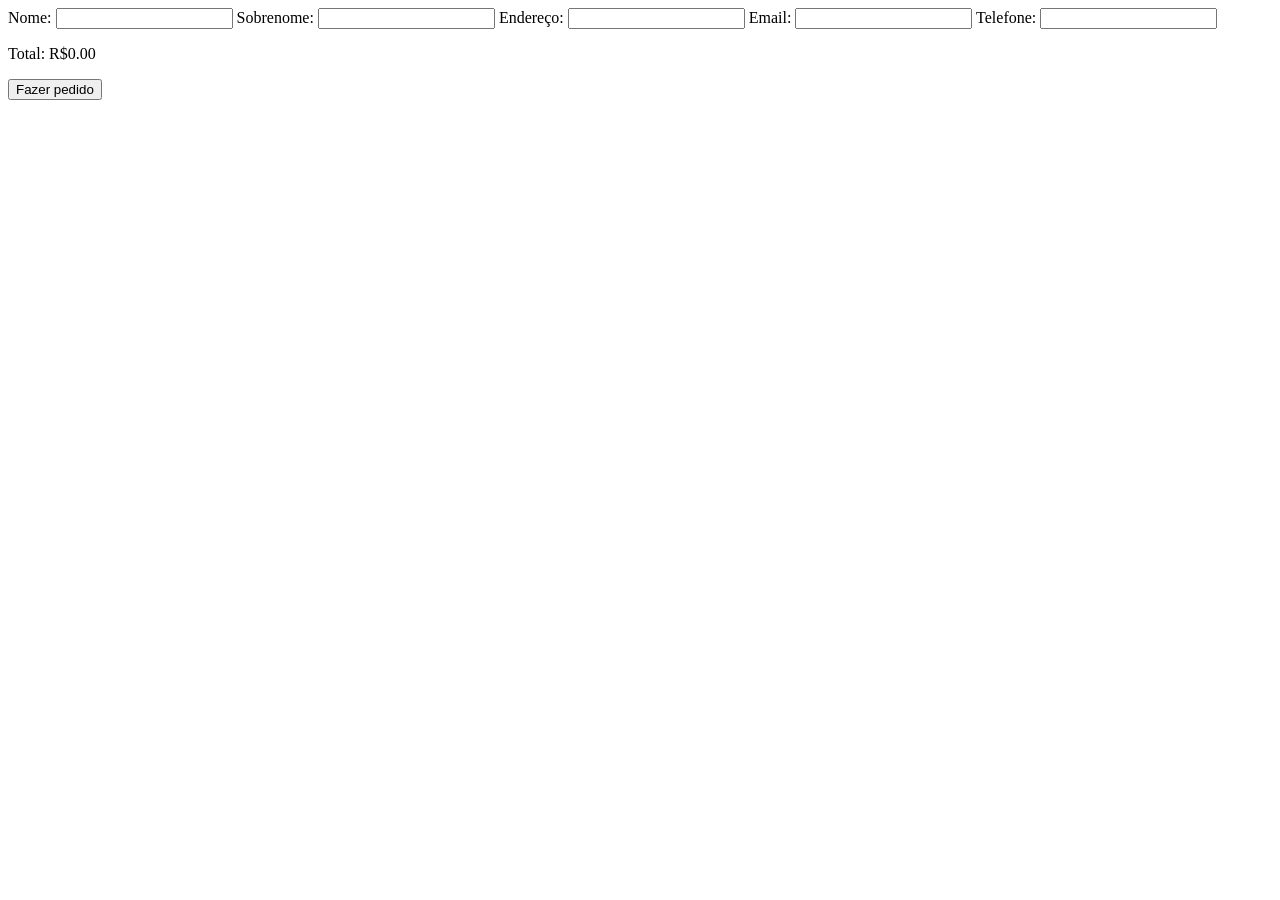
<file: contact.html>
<!DOCTYPE html>
<html lang="en">
<head>
    <meta charset="UTF-8">
    <meta name="viewport" content="width=device-width, initial-scale=1.0">
    <title>J&M Doces | Carrinho de compras</title>

    <link rel="shortcut icon" href="images/J&M_LOGO.jpeg" type="image/x-icon">
</head>
<body>

    <form id="order-form" method="POST">
        <label for="name">Nome:</label>
        <input type="text" id="name" name="name" required>

        <label for="lastname">Sobrenome:</label>
        <input type="text" id="lastname" name="lastname" required>

        <label for="address">Endereço:</label>
        <input type="text" id="address" name="address" required>

        <label for="email">Email:</label>
        <input type="email" id="email" name="email" required>

        <label for="phone">Telefone:</label>
        <input type="tel" id="phone" name="phone" required>

        <div id="cart-items"></div>

        <p>Total: <span id="cart-total">0.00</span></p>

        <button type="submit">Fazer pedido</button>
    </form>


    <script type="module" src="scripts/app.js"></script>
</body>
</html>
</file>
